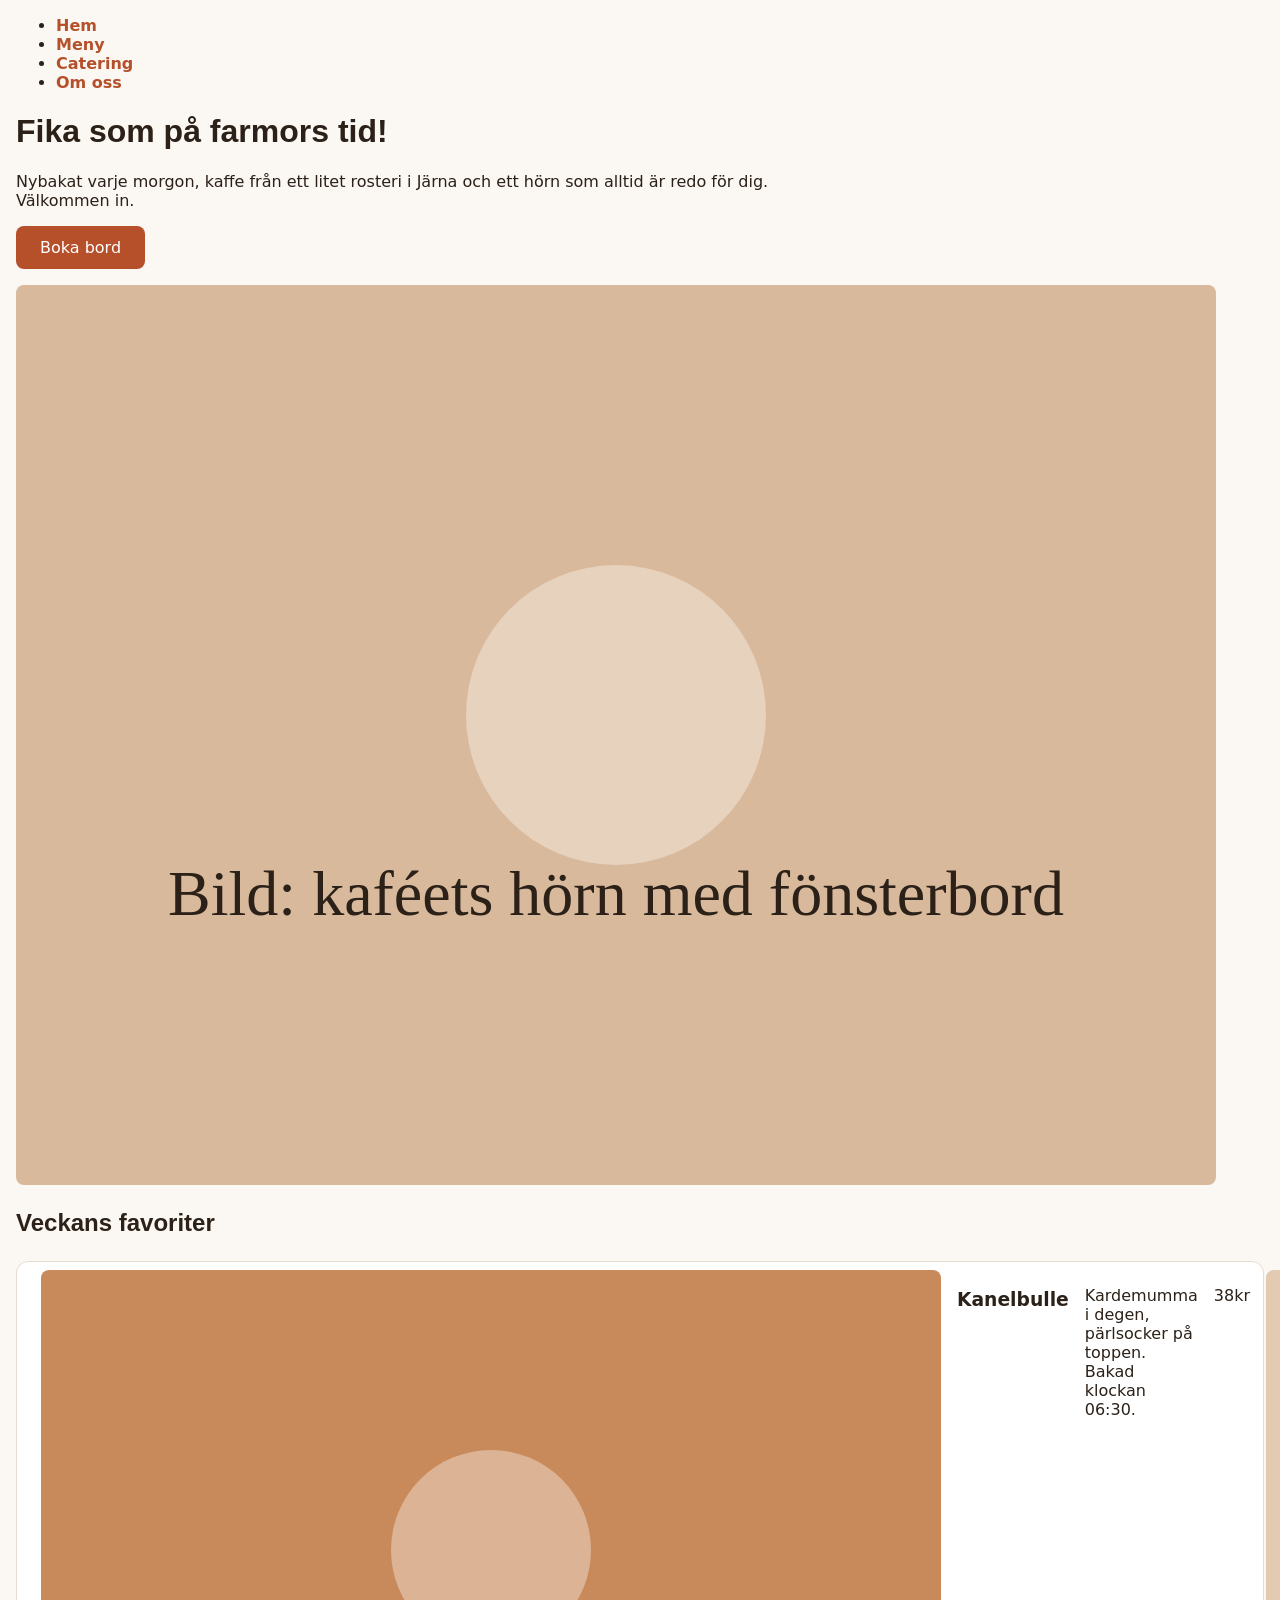
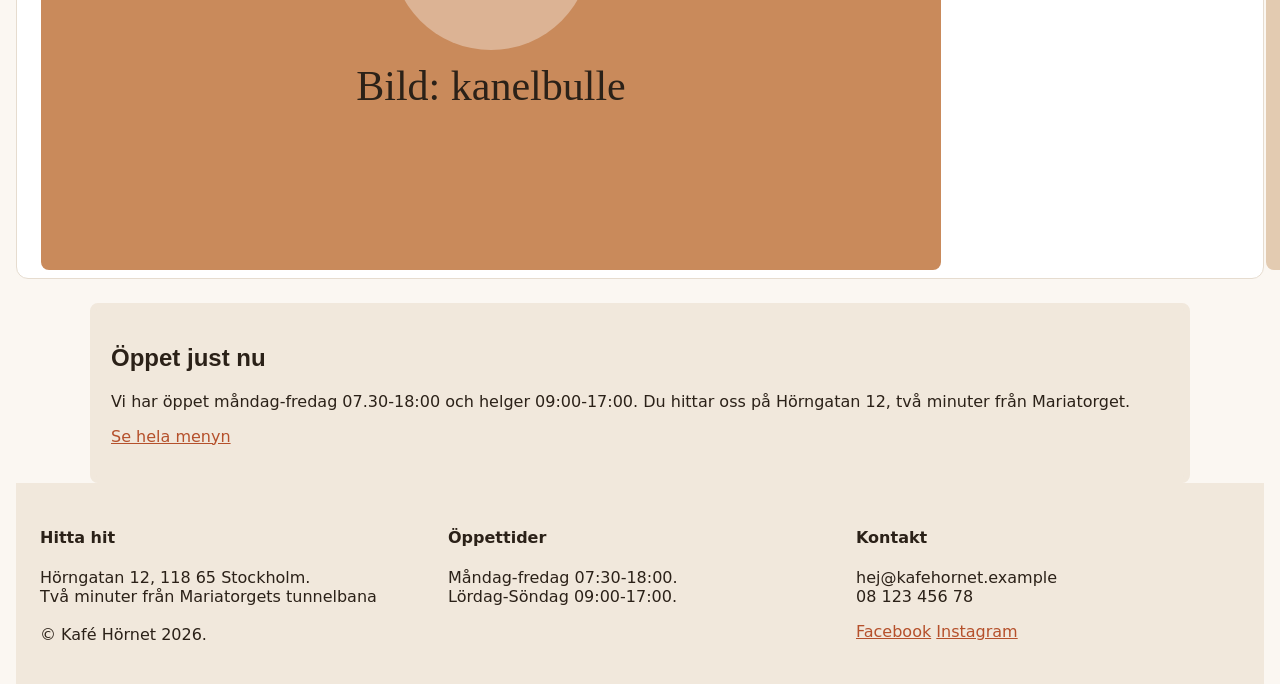
<file: index.html>
<!doctype html>
<html lang="sv">
  <head>
    <meta charset="UTF-8" />
    <title>Kafe Hornet</title>
    <link rel="stylesheet" href="style.css" />
  </head>
        <header>
      <nav class="sidomeny">
        <ul>
          <li>
            <a href="index.html"><strong>Hem</strong></a>
          </li>
          <li>
            <a href="menu.html"><strong>Meny</strong></a>
          </li>
          <li>
            <a href="booking.html"><strong>Catering</strong></a>
          </li>
          <li>
            <a href="aboutus.html"><strong>Om oss</strong></a>
          </li>
        </ul>
      </nav>
    </header>
  <body class="background">
    <main>
      <h1><strong>Fika som på farmors tid!</strong></h1>
      <p>Nybakat varje morgon, kaffe från ett litet rosteri i Järna och ett hörn som alltid är redo för dig.
        <br>Välkommen in.<br></p>

<section>
<p><a href="booking.html" class="button">Boka bord</a></p>
</section>

  <img src="images/hero.svg" alt="Bild: Kaféets hörn med fönsterbord" class="img">

      <h2>Veckans favoriter</h2>
    </main>


    <section class="card">
    <img src="images/cinnamon-bun.svg" alt="Bild: Kanelbulle">
    <h3>Kanelbulle</h3>
    <p>Kardemumma i degen, pärlsocker på toppen. Bakad klockan 06:30.</p>
    <p>38kr</p>

      <img src="images/latte.svg" alt="Bild: Latte">
      <h3>Latte</h3>
      <p>Dubbel espresso och skummad mjölk. Havremjölk utan extra kostnad.</p>
      <p> 49kr</p>


      <img src="images/soup.svg" alt="Bild: Soppa">
      <h3>Dagens soppa</h3>
      <p>Just nu: Rostad tomatsoppa med surdegsbröd och örtolja.</p>
      <p>115kr</p>
      </section>





      <section class="border"><h2>Öppet just nu</h2>
      <p>Vi har öppet måndag-fredag 07.30-18:00 och helger 09:00-17:00. Du hittar oss på Hörngatan 12, två minuter från Mariatorget.</p>
      <p><a href="menu.html">Se hela menyn</a></p>
      </section>


    <footer>
      <div class="footer-grid">
        <section>
          <h4>Hitta hit</h4>
          <p>Hörngatan 12, 118 65 Stockholm. <br>Två minuter från Mariatorgets tunnelbana<br> <br>© Kafé Hörnet 2026.<br></p>
        </section>
        <section>
          <h4>Öppettider</h4>
          <p>Måndag-fredag 07:30-18:00. <br>Lördag-Söndag 09:00-17:00.</p>
        </section>
        <section>
          <h4>Kontakt</h4>
          <p>hej@kafehornet.example <br>08 123 456 78<br></p>
        <a href="https://www.facebook.com" target="_blank">Facebook</a>
        <a href="https://www.instagram.com" target="_blank">Instagram</a>
        </section>
    </footer>
  </body>

</html>
</file>
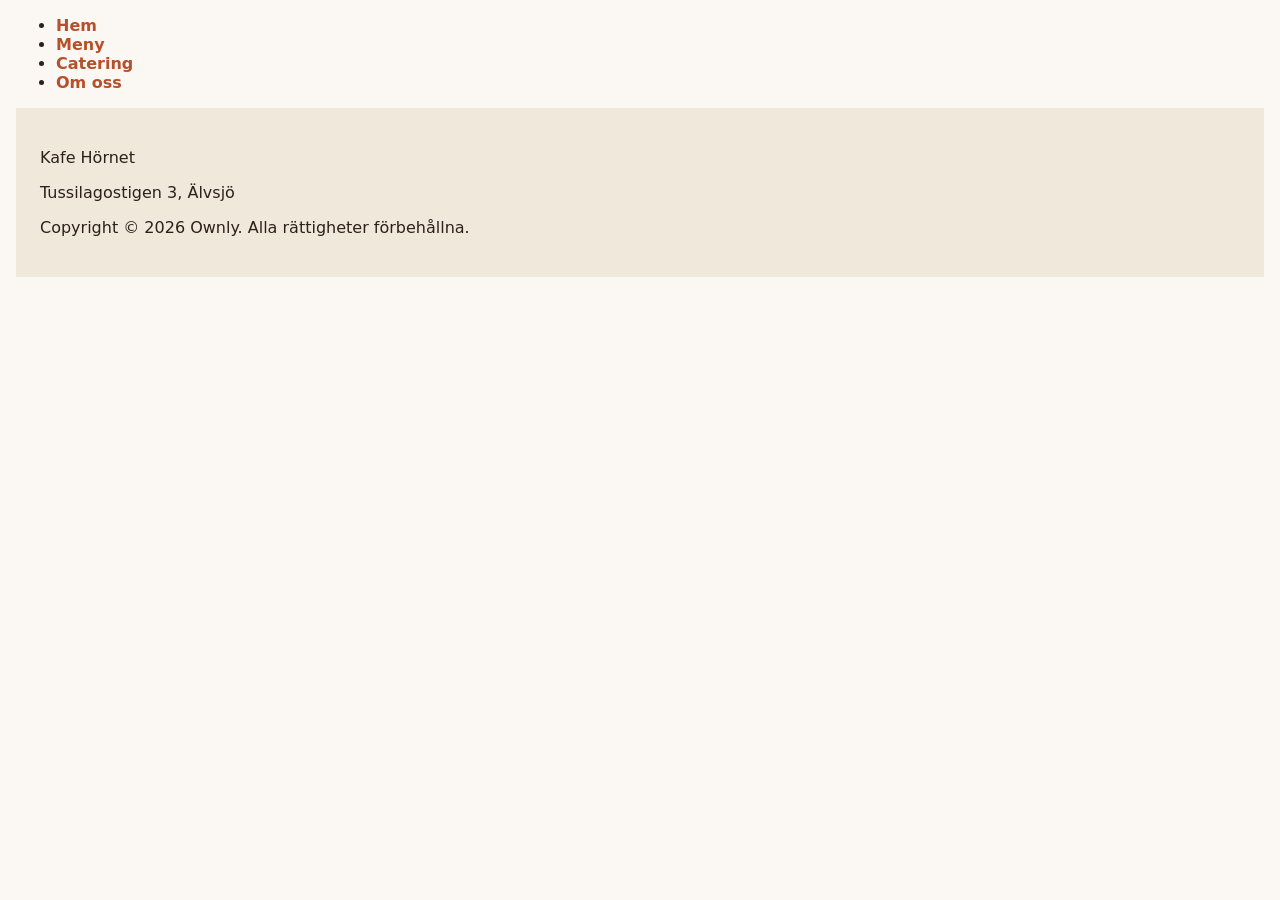
<file: aboutus.html>
<!DOCTYPE html>
<html lang="sv">
  <head>
    <meta charset="UTF-8" />
    <title>Kafe Hornet</title>
    <link rel="stylesheet" href="style.css" />
  </head>
<body>
    <header>
  <nav class="sidomeny">
    <ul>
      <li><a href="index.html"><strong>Hem</strong></a></li>
      <li><a href="menu.html"><strong>Meny</strong></a></li>
      <li><a href="catering.html"><strong>Catering</strong></a></li>
      <li><a href="aboutus.html"><strong>Om oss</strong></a></li>
    </ul>
  </nav>


<footer>
  <p>Kafe Hörnet</p>
  <p>Tussilagostigen 3, Älvsjö</p>
  <p>Copyright © 2026 Ownly. Alla rättigheter förbehållna.</p>
</footer>
</body>
</html>
</file>
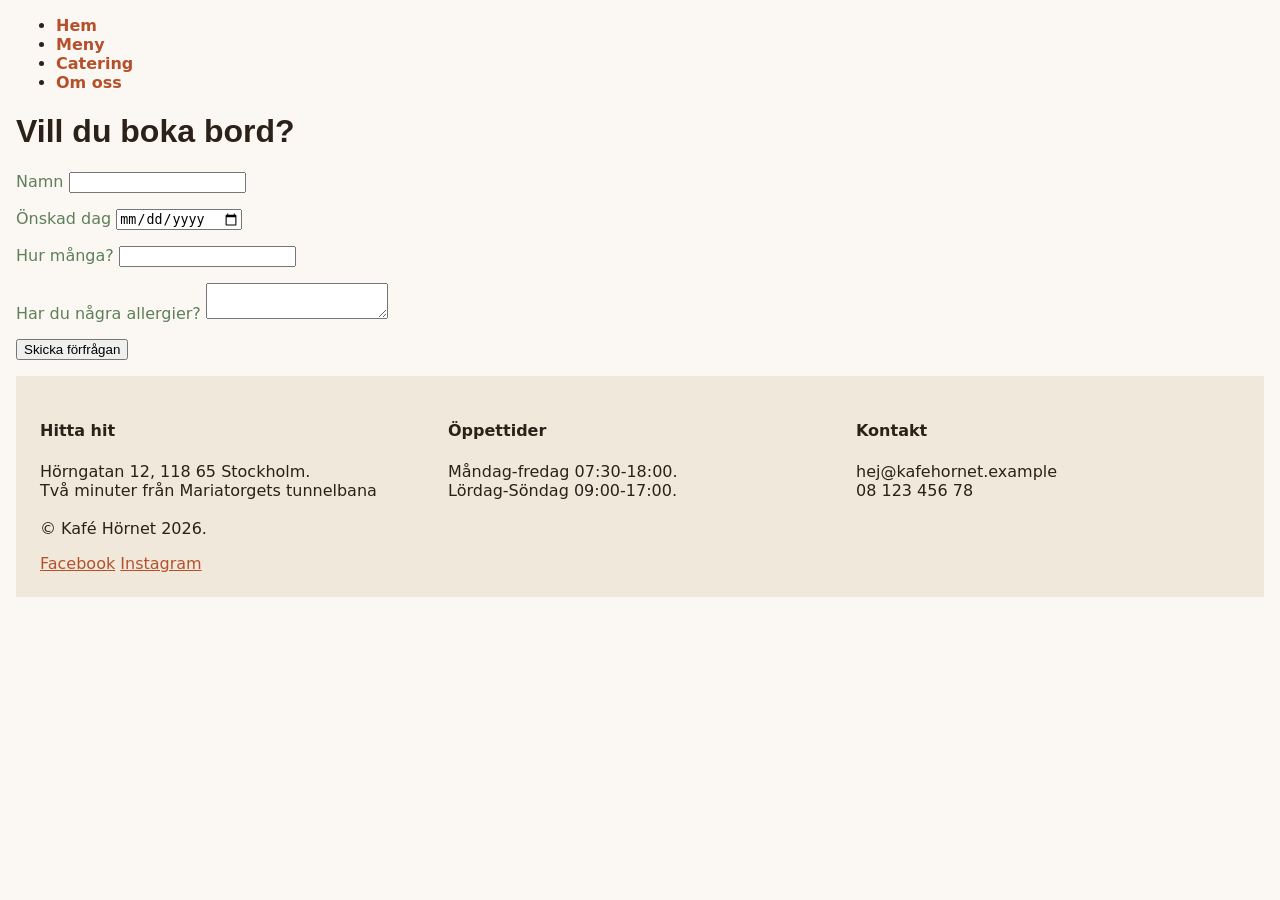
<file: booking.html>
<!DOCTYPE html>
<html lang="sv">
  <head>
    <meta charset="UTF-8" />
    <title>Kafe Hornet</title>
    <link rel="stylesheet" href="style.css" />
  </head>
<body>
    <header>
      <nav class="sidomeny">
        <ul>
          <li>
            <a href="index.html"><strong>Hem</strong></a>
          </li>
          <li>
            <a href="menu.html"><strong>Meny</strong></a>
          </li>
          <li>
            <a href="booking.html"><strong>Catering</strong></a>
          </li>
          <li>
            <a href="aboutus.html"><strong>Om oss</strong></a>
          </li>
        </ul>
      </nav>
    </header>
<form>

<h1>Vill du boka bord?</h1>
<p>
<label for="name">Namn</label>
<input type="text" id="name" required/>
</p>

<p>
<label for="date">Önskad dag</label>
<input type="date" id="date" required/>
</p>


<p>
<label for="count">Hur många?</label>
<input type="number" id="count" required/>
</p>


<p>
<label for="message">Har du några allergier?</label>
<textarea id="message"></textarea>
</p>


<p>
<button>Skicka förfrågan</button>
</p>

</form>

    <footer>
      <div class="footer-grid">
        <section>
          <h4>Hitta hit</h4>
          <p>Hörngatan 12, 118 65 Stockholm. <br>Två minuter från Mariatorgets tunnelbana<br> <br>© Kafé Hörnet 2026.<br></p>
        </section>
        <section>
          <h4>Öppettider</h4>
          <p>Måndag-fredag 07:30-18:00. <br>Lördag-Söndag 09:00-17:00.</p>
        </section>
        <section>
          <h4>Kontakt</h4>
          <p>hej@kafehornet.example <br>08 123 456 78<br></p>
        </section>
      </div>
      <div class="social-links">
        <a href="https://www.facebook.com" target="_blank">Facebook</a>
        <a href="https://www.instagram.com" target="_blank">Instagram</a>
      </div>
    </footer>
</body>
</html>
</file>
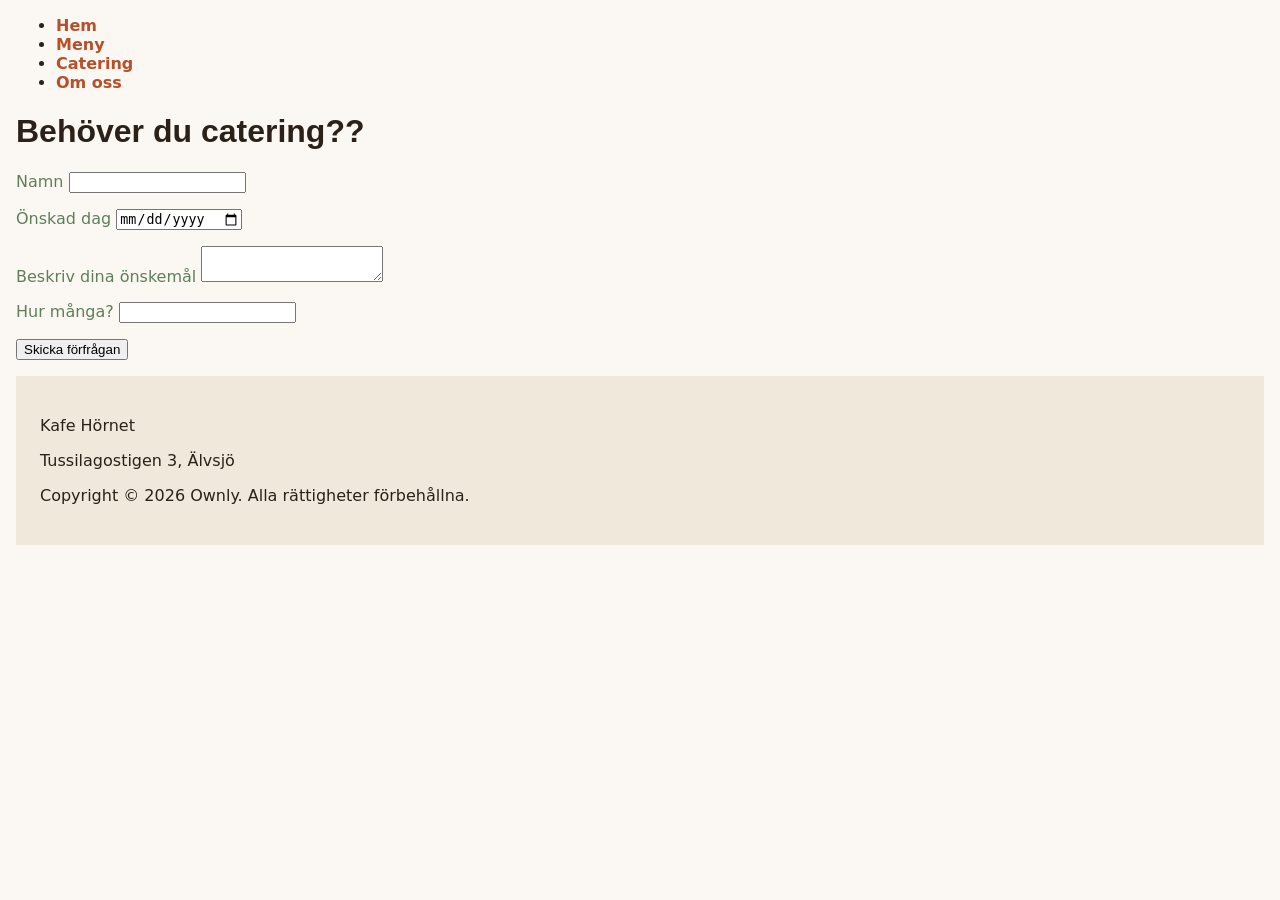
<file: catering.html>
<!DOCTYPE html>
<html lang="sv">
  <head>
    <meta charset="UTF-8" />
    <title>Kafe Hornet</title>
    <link rel="stylesheet" href="style.css" />
  </head>
<body>
    <header>
      <nav class="sidomeny">
        <ul>
          <li>
            <a href="index.html"><strong>Hem</strong></a>
          </li>
          <li>
            <a href="menu.html"><strong>Meny</strong></a>
          </li>
          <li>
            <a href="catering.html"><strong>Catering</strong></a>
          </li>
          <li>
            <a href="aboutus.html"><strong>Om oss</strong></a>
          </li>
        </ul>
      </nav>
    </header>
<form>

<h1>Behöver du catering??</h1>
<p>
<label for="name">Namn</label>
<input type="text" id="name" required/>
</p>

<p>
<label for="date">Önskad dag</label>
<input type="date" id="date" required/>
</p>

<p>
<label for="message">Beskriv dina önskemål</label>
<textarea id="message"></textarea>
</p>

<p>
<label for="count">Hur många?</label>
<input type="number" id="count" required/>
</p>


<p>
<button>Skicka förfrågan</button>
</p>

</form>


<footer>
  <p>Kafe Hörnet</p>
  <p>Tussilagostigen 3, Älvsjö</p>
  <p>Copyright © 2026 Ownly. Alla rättigheter förbehållna.</p>
</footer>
</body>
</html>
</file>
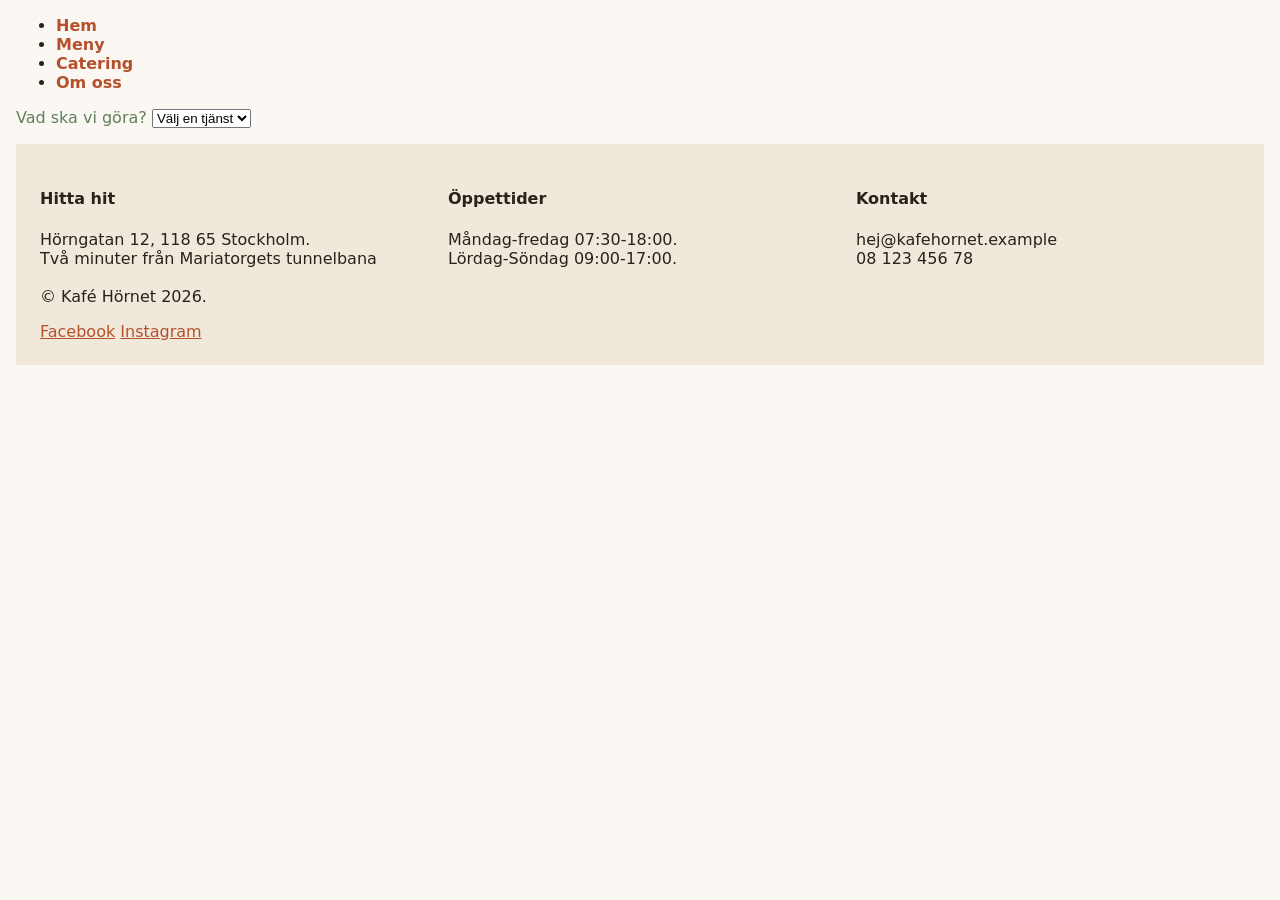
<file: menu.html>
<!DOCTYPE html>
<html lang="en">
  <head>
    <meta charset="UTF-8" />
    <title>Kafe Hornet</title>
    <link rel="stylesheet" href="style.css" />
  </head>
<body>
        <header>
      <nav class="sidomeny">
        <ul>
          <li>
            <a href="index.html"><strong>Hem</strong></a>
          </li>
          <li>
            <a href="menu.html"><strong>Meny</strong></a>
          </li>
          <li>
            <a href="booking.html"><strong>Catering</strong></a>
          </li>
          <li>
            <a href="aboutus.html"><strong>Om oss</strong></a>
          </li>
        </ul>
      </nav>
    </header>

    
<p>
<label for="service">Vad ska vi göra?</label>
<select id="service" required>
  <option value="">Välj en tjänst</option>
  <option value="catering">Catering</option>
  <option value="event">Event</option>
  <option value="other">Annat</option>
</select>
</p>
    
    <footer>
      <div class="footer-grid">
        <section>
          <h4>Hitta hit</h4>
          <p>Hörngatan 12, 118 65 Stockholm. <br>Två minuter från Mariatorgets tunnelbana<br> <br>© Kafé Hörnet 2026.<br></p>
        </section>
        <section>
          <h4>Öppettider</h4>
          <p>Måndag-fredag 07:30-18:00. <br>Lördag-Söndag 09:00-17:00.</p>
        </section>
        <section>
          <h4>Kontakt</h4>
          <p>hej@kafehornet.example <br>08 123 456 78<br></p>
        </section>
      </div>
      <div class="social-links">
        <a href="https://www.facebook.com" target="_blank">Facebook</a>
        <a href="https://www.instagram.com" target="_blank">Instagram</a>
      </div>
    </footer>
</body>
</html>
</file>
<file: style.css>
/*
Bakgrund: #FBF7F2 (varm vit)
Text: #2B2118 (mörkbrun)
Accent (knappar, länkar, priser): #B5502B (terrakotta)
Accent mörk (hover): #8F3E20
Grön (etiketter, bekräftelse): #5E7F5A
Ljus ruta: #F1E8DC
Kort: vit med 1 px ram #E6DCCF, hörnradie 12 px
Fel: #C0392B
Rubriker: Georgia, serif
Brödtext: system-ui / Helvetica / Arial, 18 px, radavstånd 1,6
Max innehållsbredd: 1100 px, centrerad, 24 px marginal i sidled
Knapp: accentfärg, vit text, 12 px / 24 px padding, hörnradie 8 px
Brytpunkt mobil: under 700 px

snake-case background-color (css)
camelCase backgroundColor (java)
*/

body {
 
  background-color: #fbf7f2;
  font-family: system-ui, Helvetica, Arial, sans-serif;
  line-height: 1, 5;
  margin: 0 auto;
  padding: 0 16px;
  color: #2b2118
}

.h1 {
  font-size: 2, 5rem;
  text-align: left;
}

h1,
h2 {
  position: relative;
  font-family: Georgia, sans-serif;
  color: #2b2118
}

p {
color: #2b2118;
}


img{
max-width: 100%;
border-radius: 8px;
}

.button{
display: inline-block;
border:1px ;
padding:12px 24px;
background-color: #B5502B;
border-radius: 8px;
text-decoration: none;
color:#ffff


}

.button:hover {
  background-color:#8F3E20;


}
.card {
background-color: white;
padding:8px 24px;
border: 1px solid #E6DCCF;
border-radius: 12px;
margin: 24px 0;
display: flex;
gap: 16px;
}

.card-image{
border: 8px 24px;
}


.border {
  box-sizing: border-box;
  max-width: 1100px;
  background-color: #f1e8dc;
  margin: 0 auto;
  border: 6px solid #f1e8dc;
  padding: 15px;
  border-radius: 8px;
}

a {
  color: #b5502b;
}
a:hover {
  color: #8f3e20;
  text-decoration: none;
}

nav a {
  font-weight: bold;
  text-decoration: none;
}

label {
  color: #5e7f5a;
}

footer {
  background-color: #f1e8dc;
  padding: 24px;
  
}

.footer-grid {
  display: grid;
  grid-template-columns: repeat(3, 1fr);
  gap: 24px;
}
</file>
